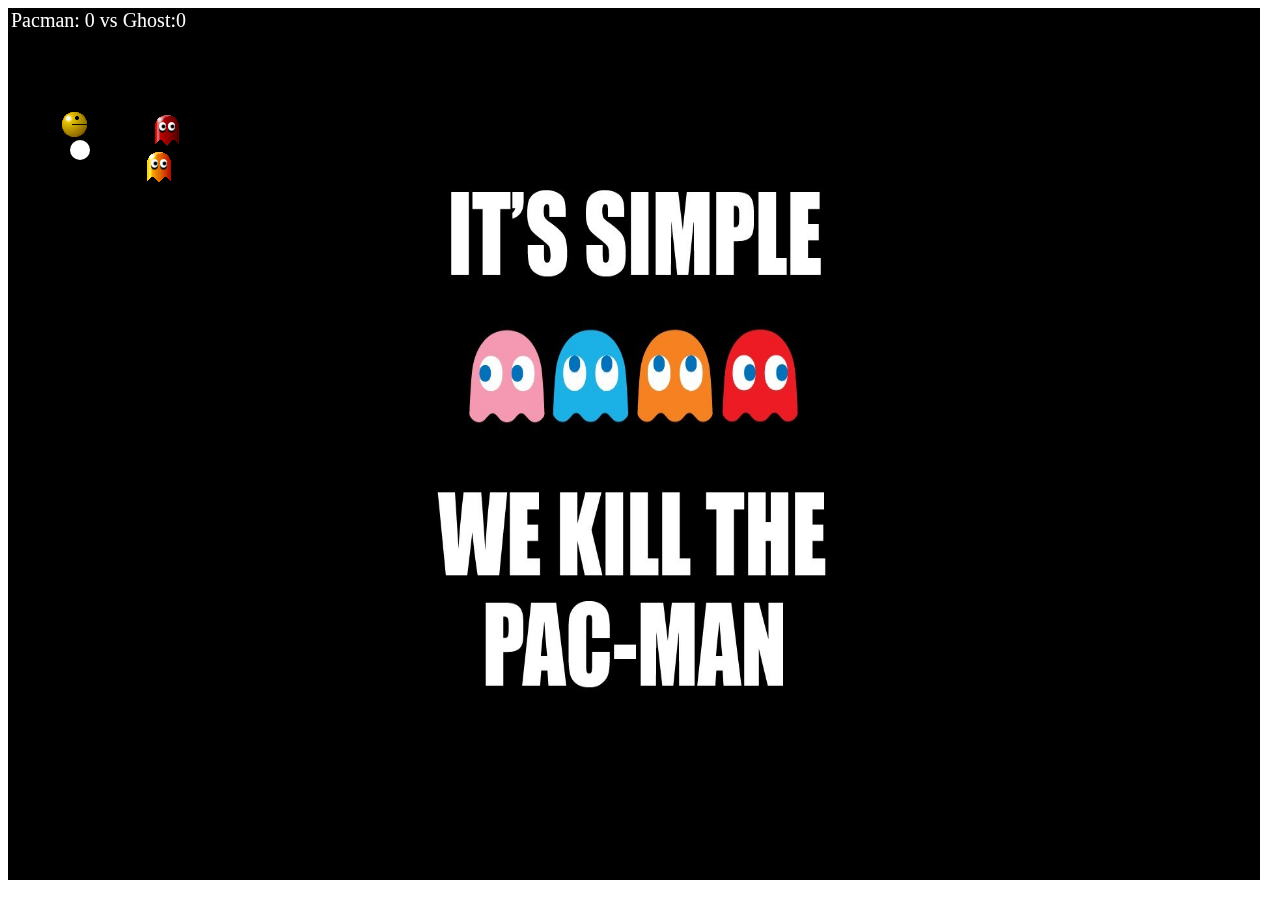
<file: index.html>
<!DOCTYPE html>
<html>
	<head>
		<title>Perriviri</title>
		<link rel="stylesheet" type="text/css" href="canvas.css">
		<script src="js.js"></script>
	</head>
	
	<body>

		<canvas id="canvas"></canvas> 
	</body>
</html>
</file>
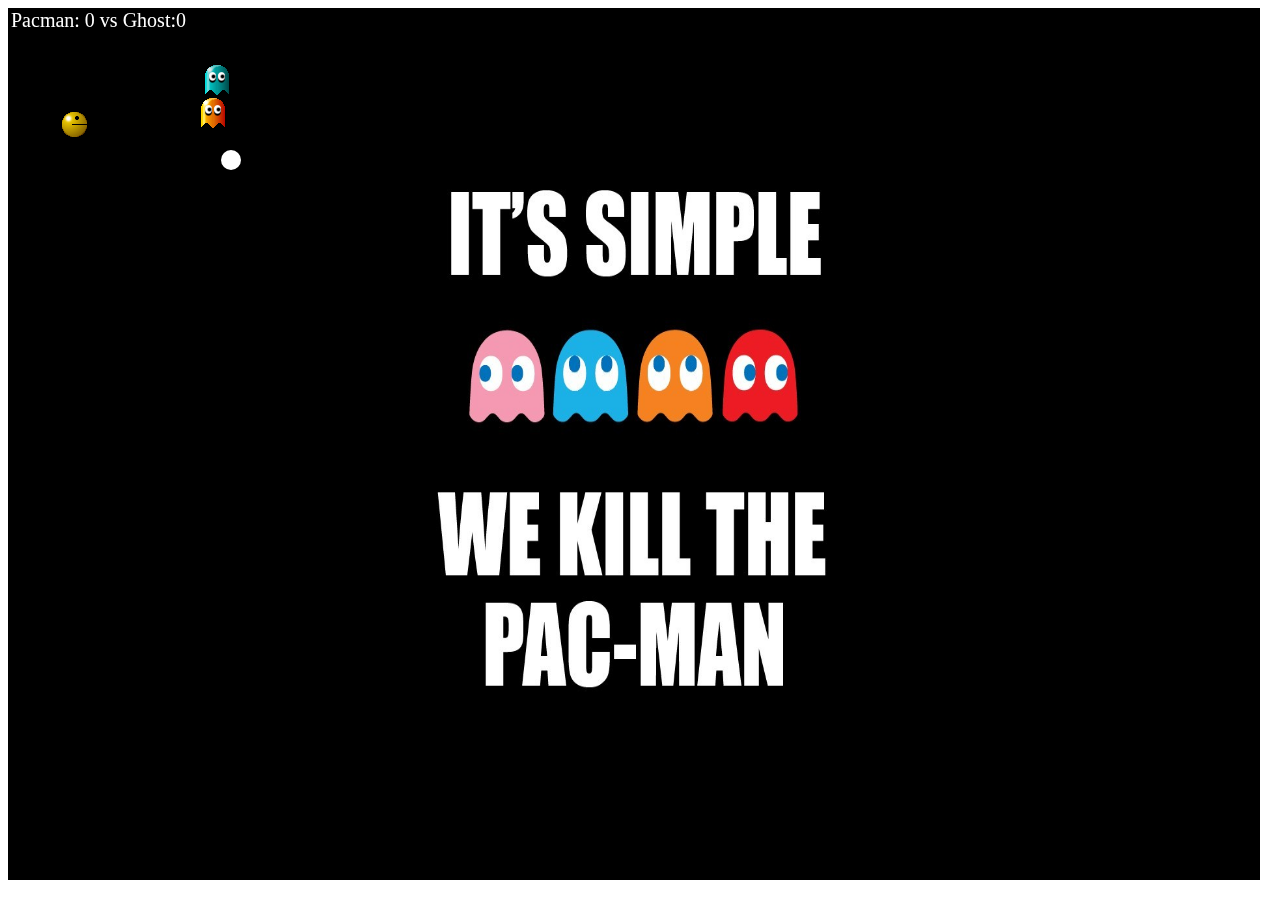
<file: game.html>
<!DOCTYPE html>
<html>
	<head>
		<title>Perriviri</title>
		<link rel="stylesheet" type="text/css" href="canvas.css">
		<script src="js.js"></script>
	</head>
	
	<body>

		<canvas id="canvas"></canvas> 
	</body>
</html>
</file>
<file: canvas.css>
#canvas{
  color: #0cff15; 
  border: 1px solid black;
}
</file>
